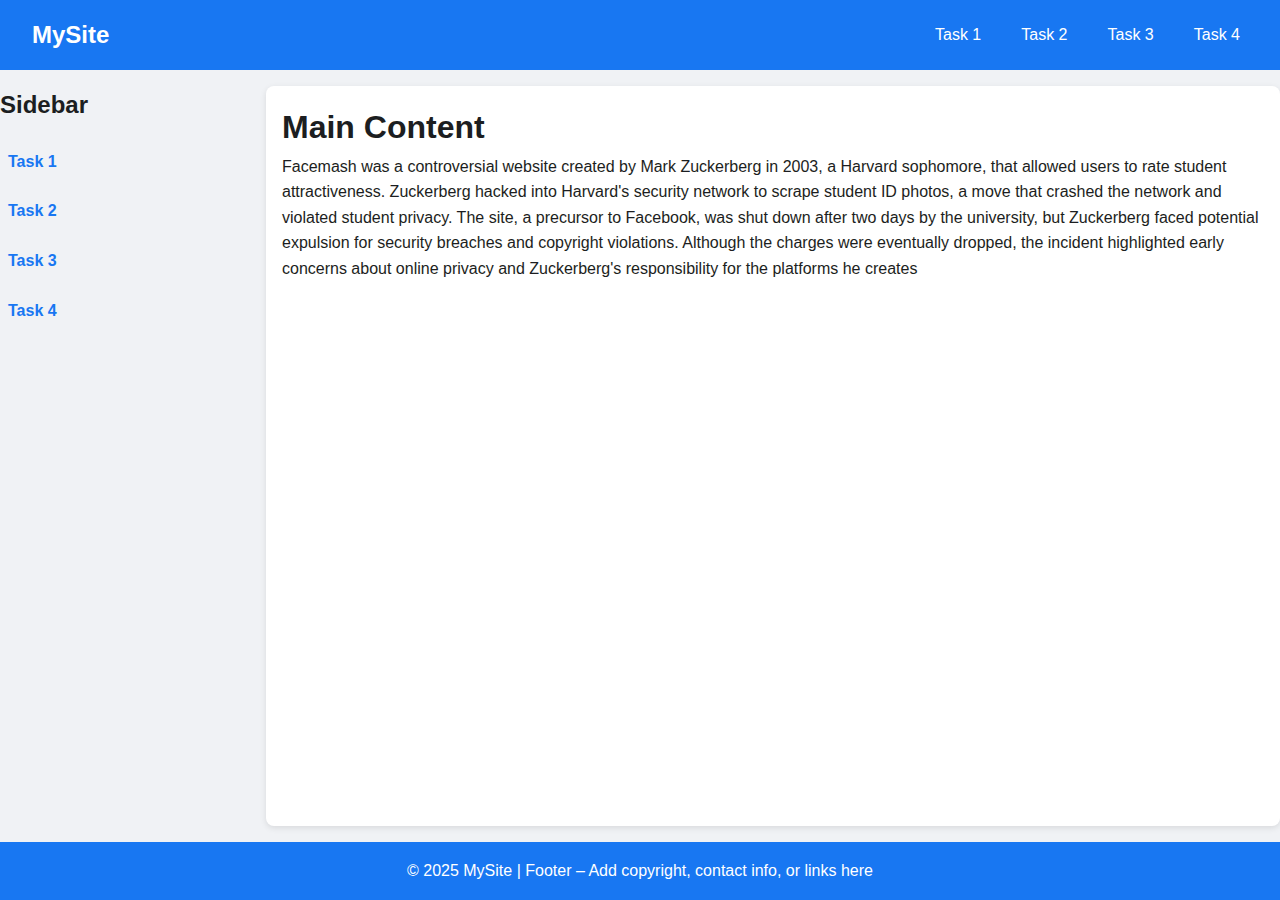
<file: task2.html>
<!DOCTYPE html>
<html lang="en">
<head>
  <meta charset="UTF-8">
  <title>Task 2 - Grid Layout</title>
  <link rel="stylesheet" href="styles.css">
</head>
<body>
  <div class="grid-layout">
    <header class="grid-header">
      <div class="logo">MySite</div>
      <nav>
        <ul>
          <li><a href="index.html">Task 1</a></li>
          <li><a href="task2.html">Task 2</a></li>
          <li><a href="task3.html">Task 3</a></li>
          <li><a href="task4.html">Task 4</a></li>
        </ul>
      </nav>
    </header>

    <aside class="grid-sidebar">
      <h2>Sidebar</h2>
      <ul>
        <li><a href="index.html">Task 1</a></li>
        <li><a href="task2.html">Task 2</a></li>
        <li><a href="task3.html">Task 3</a></li>
        <li><a href="task4.html">Task 4</a></li>
      </ul>
    </aside>

    <main class="grid-main">
      <h1>Main Content</h1>
      <p>Facemash was a controversial website created by Mark Zuckerberg in 2003, a Harvard sophomore, that allowed users to rate student attractiveness. Zuckerberg hacked into Harvard's security network to scrape student ID photos, a move that crashed the network and violated student privacy. The site, a precursor to Facebook, was shut down after two days by the university, but Zuckerberg faced potential expulsion for security breaches and copyright violations. Although the charges were eventually dropped, the incident highlighted early concerns about online privacy and Zuckerberg's responsibility for the platforms he creates</p>
    </main>

    <footer>
      © 2025 MySite | Footer – Add copyright, contact info, or links here
    </footer>
  </div>
</body>
</html>
</file>
<file: styles.css>
:root {
  --primary: #1877f2;
  --secondary: #f0f2f5;
  --text-dark: #1c1e21;
  --white: #fff;
  --hover: #166fe5;
}

* {
  margin: 0;
  padding: 0;
  box-sizing: border-box;
  font-family: Arial, sans-serif;
}

html, body {
  height: 100%;
  margin: 0;
}

body {
  background: var(--secondary);
  color: var(--text-dark);
  line-height: 1.6;
  display: flex;
  flex-direction: column;
  margin: 0;
}
/* Any main content wrapper should expand */
main, .card-container, .grid-layout, .gallery, .portfolio-grid {
  flex: 1;
}

/* Shared header (Task 0) */
header {
  background: var(--primary);
  color: var(--white);
  padding: 1rem 2rem;
  display: flex;
  align-items: center;
  justify-content: space-between;
}

header .logo {
  font-size: 1.5rem;
  font-weight: bold;
}

footer {
  grid-area: footer;
  background: var(--primary);
  color: var(--white);
  text-align: center;
  padding: 1rem;
}

nav ul {
  list-style: none;
  display: flex;
  gap: 1.5rem;
}

nav ul li a {
  color: var(--white);
  text-decoration: none;
  transition: 0.3s;
  padding: 0.5rem;
  border-radius: 6px;
}

nav ul li a:hover {
  background: var(--hover);
}

/* Shared footer */
footer {
  background: var(--primary);
  color: var(--white);
  text-align: center;
  padding: 1rem;
  margin-top: auto; /* ensures footer is pushed down */
}

/*Task 1: Flexbox Card Row */
.card-container {
  display: flex;
  gap: 1rem;
  padding: 2rem;
  justify-content: center;
  flex: 1; 
}

.card {
  background: var(--white);
  flex: 1;
  padding: 1rem;
  border-radius: 10px;
  text-align: center;
  transition: transform 0.3s, box-shadow 0.3s;
}

.card img {
  width: 100%;
  height: auto;
  max-height: 300px;
  border-radius: 10px;
}

.card:hover {
  transform: translateY(-5px);
  box-shadow: 0 4px 15px rgba(0,0,0,0.1);
}

/* Task 2: Grid Layout*/
.grid-layout {
  display: grid;
  grid-template-areas:
    "header header"
    "sidebar main"
    "footer footer";  
  grid-template-columns: 250px 1fr;
  grid-template-rows: auto 1fr auto;
  min-height: 100vh;
  gap: 1rem;
}

/* Use the same global header inside the grid */
.grid-header {
  grid-area: header;
}

.grid-sidebar ul {
  list-style: none;
  margin-top: 1rem;
  padding: 0;
}

.grid-sidebar ul li {
  margin-bottom: 0.5rem;
}

.grid-sidebar ul li a {
  display: block;
  padding: 0.5rem;
  border-radius: 6px;
  text-decoration: none;
  color: var(--primary);
  font-weight: bold;
  transition: 0.3s;
}

.grid-sidebar ul li a:hover {
  background: var(--hover);
  color: var(--white);
}


.grid-main {
  grid-area: main;
  background: var(--white);
  padding: 1rem;
  border-radius: 8px;
  box-shadow: 0 2px 6px rgba(0,0,0,0.1);
}

.grid-footer {
  grid-area: footer;
}

/* Responsive stacking: sidebar above main */
@media (max-width: 768px) {
  .grid-layout {
    grid-template-areas:
      "header"
      "sidebar"
      "main"
      "footer";
    grid-template-columns: 1fr;
  }
}

/*Task 3: Image Gallery*/
.gallery {
  display: grid;
  grid-template-columns: repeat(3, 1fr);
  gap: 10px;
  padding: 2rem;
  flex: 1;
}

.gallery img {
  width: 100%;
  border-radius: 8px;
  transition: 0.3s;
}

.gallery img:hover {
  transform: scale(1.05);
  filter: brightness(80%);
}

/*Task 4: Portfolio Page*/
.portfolio-grid {
  display: grid;
  grid-template-columns: 2fr 1fr;
  gap: 1.5rem;
  padding: 2rem;
  flex: 1; /* pushes footer down */
}

/* Project Cards */
.project-card {
  background: var(--white);
  padding: 1rem;
  border-radius: 10px;
  display: flex;               /* Flexbox inside project cards */
  flex-direction: column;
  gap: 0.75rem;
  box-shadow: 0 2px 6px rgba(0,0,0,0.1);
  transition: transform 0.2s, box-shadow 0.2s;
  margin-bottom: 1.5rem;
}

.project-card:hover {
  transform: translateY(-3px);
  box-shadow: 0 4px 12px rgba(0,0,0,0.15);
}

.project-card img {
  width: 200px;
  border-radius: 8px;
}

.project-card h3 {
  color: var(--primary);
}

.project-card button {
  align-self: flex-start;  /* Button aligns neatly */
  padding: 0.5rem 1rem;
  border: none;
  border-radius: 6px;
  background: var(--primary);
  color: var(--white);
  cursor: pointer;
  transition: background 0.3s;
}

.project-card button:hover {
  background: var(--hover);
}

/* Responsive: stack projects & sidebar */
@media (max-width: 768px) {
  .portfolio-grid {
    grid-template-columns: 1fr;
  }
}
</file>
